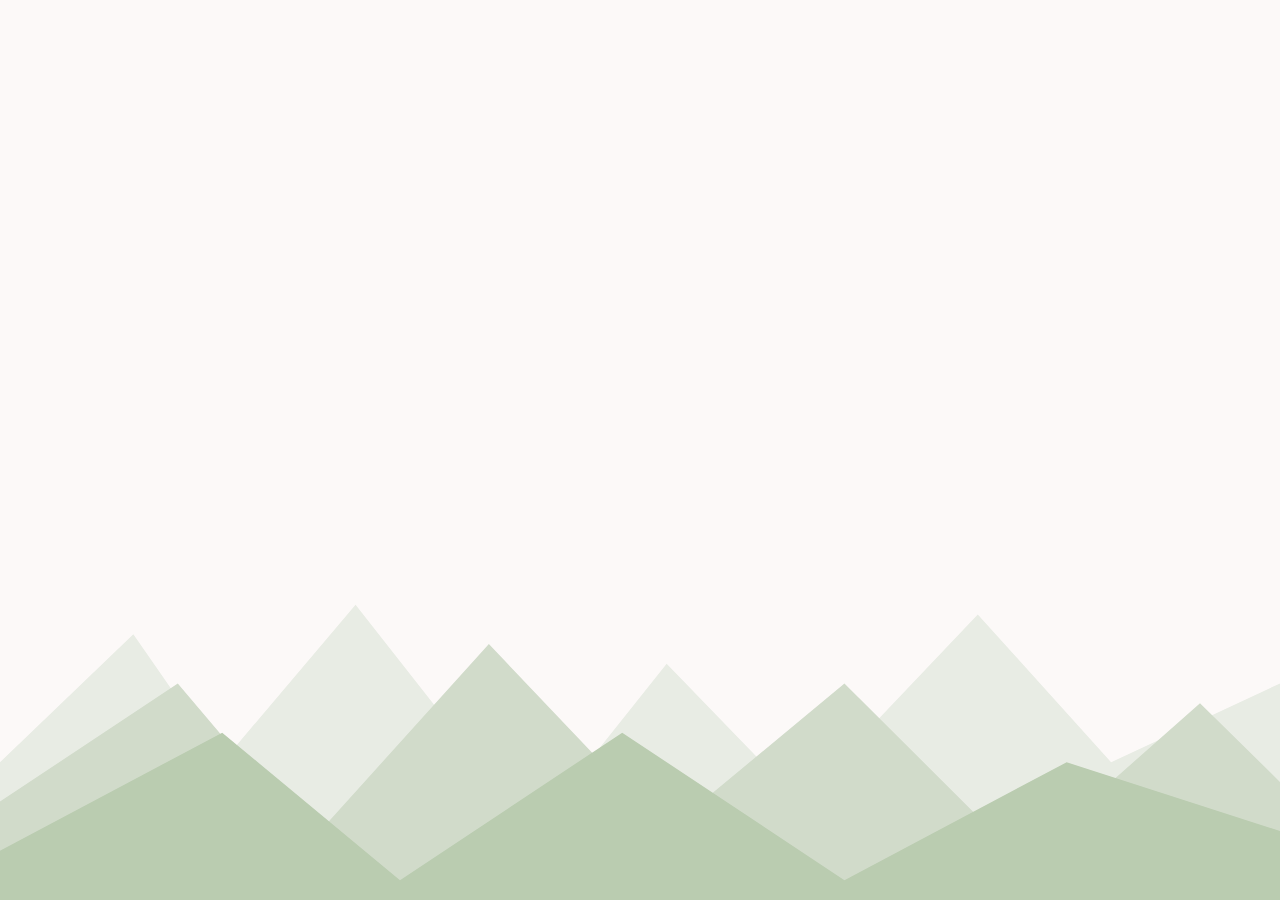
<file: test_bg.html>
<!DOCTYPE html>
<html>
<head>
<style>
body {
    margin: 0;
    min-height: 100vh;
    background-color: #fcf9f8;
    background-image: url("data:image/svg+xml,%3Csvg xmlns='http://www.w3.org/2000/svg' viewBox='0 0 1440 320' preserveAspectRatio='none'%3E%3Cpath fill='%23e8ece4' d='M0,320 L0,180 L150,50 L250,180 L400,20 L600,250 L750,80 L900,220 L1100,30 L1250,180 L1440,100 L1440,320 Z'/%3E%3Cpath fill='%23d1dbca' d='M0,320 L0,220 L200,100 L350,260 L550,60 L750,250 L950,100 L1150,280 L1350,120 L1440,200 L1440,320 Z'/%3E%3Cpath fill='%23baccb0' d='M0,320 L0,270 L250,150 L450,300 L700,150 L950,300 L1200,180 L1440,250 L1440,320 Z'/%3E%3C/svg%3E");
    background-repeat: no-repeat;
    background-position: bottom;
    background-attachment: fixed;
    background-size: 100% 35vh;
}
</style>
</head>
<body>
</body>
</html>
</file>
